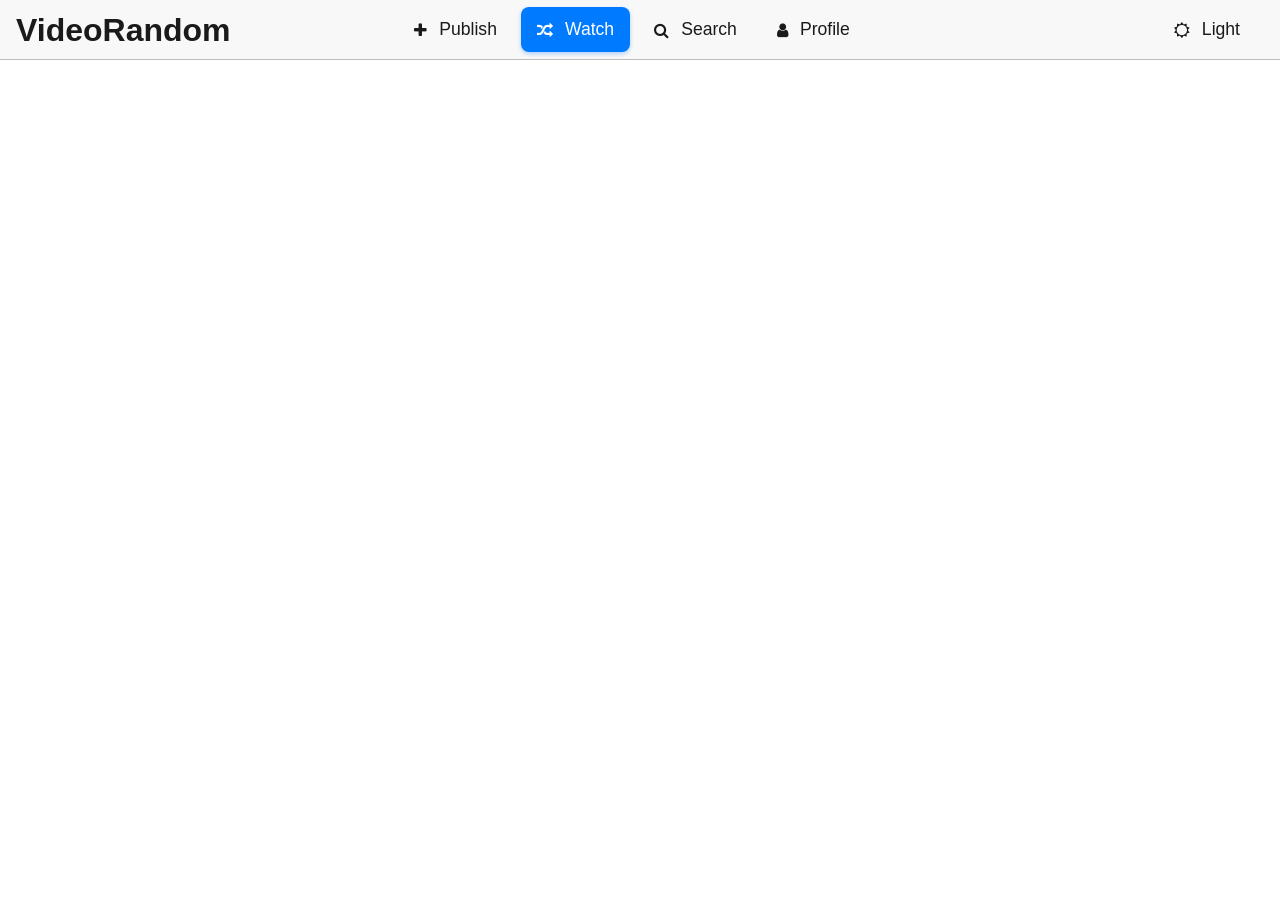
<file: index.html>
<!doctype html>
<html lang="en" data-beasties-container>

<head>
  <meta charset="utf-8">
  <title>Videos desconocidos de recomendados</title>
  <base href="/">
  <meta name="viewport" content="width=device-width, initial-scale=1">
  <link rel="icon" type="image/x-icon" href="favicon.png">
  <meta name="title" content="Videos desconocidos de recomendados">
  <meta name="description" content="Plataforma para ver y publicar videos desconocidos de pocas visitas que salen en la sección de recomendados de youtube.">
  <meta name="author" content="Lueyo">
  <meta name="keywords" content="randomyt,youtube,videos desconocidos,random,hidden youtube,hidden,uknown youtube,uknown,desconocido">

  <!-- Open Graph / Facebook -->
  <meta property="og:type" content="website">
  <meta property="og:url" content="https://randomyt.lueyo.es/">
  <meta property="og:title" content="Videos desconocidos de recomendados">
  <meta property="og:description" content="Plataforma para ver y publicar videos desconocidos de pocas visitas que salen en la sección de recomendados de youtube.">
  <meta property="og:image" content="https://raw.githubusercontent.com/lueyo/randomyt/refs/heads/main/favicon.png">
  <meta property="og:site_name" content="RandomYT">


  <!-- Twitter -->
  <meta property="twitter:card" content="summary_large_image">
  <meta property="twitter:url" content="https://randomyt.lueyo.es/">
  <meta property="twitter:title" content="Videos desconocidos de recomendados">
  <meta property="twitter:description" content="Plataforma para ver y publicar videos desconocidos de pocas visitas que salen en la sección de recomendados de youtube.">
  <meta property="twitter:image" content="https://raw.githubusercontent.com/lueyo/randomyt/refs/heads/main/favicon.png">
  <link rel="manifest" href="pwa/manifest.json">
 <link rel="alternate" href="https://randomyt-server.vps.lueyo.es/meta-info" type="application/json+oembed" title="Video random de youtube">
  <script>
    if ('serviceWorker' in navigator) {
      window.addEventListener("load", () => {
        navigator.serviceWorker.register('pwa/service-worker.js').then(function (registration) {
          console.log('ServiceWorker registered');
        }).catch(function (err) {
          console.log('ServiceWorker error: ', err);
        });
      })
    }
  </script>
  <script>/*
fetch('https://randomyt-server.vps.lueyo.es/ping');
setInterval(() => {
fetch('https://randomyt-server.vps.lueyo.es/ping');
}, 10 * 60 * 1000);*/
  </script>
<style>@-webkit-keyframes fa-spin{0%{-webkit-transform:rotate(0deg);transform:rotate(0)}to{-webkit-transform:rotate(359deg);transform:rotate(359deg)}}html,body{margin:0;padding:0;border:0;font-size:100%;font:inherit;vertical-align:baseline}body{line-height:1}html{line-height:1.15;-webkit-text-size-adjust:100%}body{margin:0}body{background-color:var(--color-black-3);color:var(--color-white);font-family:Arial,Helvetica,sans-serif}body{background:#fff;color:#1a1a1a}</style><link rel="stylesheet" href="styles-VNUCPYLR.css" media="print" onload="this.media='all'"><noscript><link rel="stylesheet" href="styles-VNUCPYLR.css"></noscript></head>

<body>
  <app-root></app-root>

<script src="polyfills-5CFQRCPP.js" type="module"></script><script src="main-VSZQBF4T.js" type="module"></script></body>

</html>
</file>
<file: styles-VNUCPYLR.css>
@font-face{font-family:FontAwesome;src:url("./media/fontawesome-webfont-FMJ3VJ65.eot?v=4.7.0");src:url("./media/fontawesome-webfont-FMJ3VJ65.eot?#iefix&v=4.7.0") format("embedded-opentype"),url("./media/fontawesome-webfont-5GKVPAEF.woff2?v=4.7.0") format("woff2"),url("./media/fontawesome-webfont-Z4ARLA73.woff?v=4.7.0") format("woff"),url("./media/fontawesome-webfont-RJ6LE7IU.ttf?v=4.7.0") format("truetype"),url("./media/fontawesome-webfont-3KIJVIEY.svg?v=4.7.0#fontawesomeregular") format("svg");font-weight:400;font-style:normal}.fa{display:inline-block;font: 14px/1 FontAwesome;font-size:inherit;text-rendering:auto;-webkit-font-smoothing:antialiased;-moz-osx-font-smoothing:grayscale}.fa-lg{font-size:1.33333333em;line-height:.75em;vertical-align:-15%}.fa-2x{font-size:2em}.fa-3x{font-size:3em}.fa-4x{font-size:4em}.fa-5x{font-size:5em}.fa-fw{width:1.28571429em;text-align:center}.fa-ul{padding-left:0;margin-left:2.14285714em;list-style-type:none}.fa-ul>li{position:relative}.fa-li{position:absolute;left:-2.14285714em;width:2.14285714em;top:.14285714em;text-align:center}.fa-li.fa-lg{left:-1.85714286em}.fa-border{padding:.2em .25em .15em;border:solid .08em #eeeeee;border-radius:.1em}.fa-pull-left{float:left}.fa-pull-right{float:right}.fa.fa-pull-left{margin-right:.3em}.fa.fa-pull-right{margin-left:.3em}.pull-right{float:right}.pull-left{float:left}.fa.pull-left{margin-right:.3em}.fa.pull-right{margin-left:.3em}.fa-spin{-webkit-animation:fa-spin 2s infinite linear;animation:fa-spin 2s infinite linear}.fa-pulse{-webkit-animation:fa-spin 1s infinite steps(8);animation:fa-spin 1s infinite steps(8)}@-webkit-keyframes fa-spin{0%{-webkit-transform:rotate(0deg);transform:rotate(0)}to{-webkit-transform:rotate(359deg);transform:rotate(359deg)}}@keyframes fa-spin{0%{-webkit-transform:rotate(0deg);transform:rotate(0)}to{-webkit-transform:rotate(359deg);transform:rotate(359deg)}}.fa-rotate-90{-ms-filter:"progid:DXImageTransform.Microsoft.BasicImage(rotation=1)";-webkit-transform:rotate(90deg);-ms-transform:rotate(90deg);transform:rotate(90deg)}.fa-rotate-180{-ms-filter:"progid:DXImageTransform.Microsoft.BasicImage(rotation=2)";-webkit-transform:rotate(180deg);-ms-transform:rotate(180deg);transform:rotate(180deg)}.fa-rotate-270{-ms-filter:"progid:DXImageTransform.Microsoft.BasicImage(rotation=3)";-webkit-transform:rotate(270deg);-ms-transform:rotate(270deg);transform:rotate(270deg)}.fa-flip-horizontal{-ms-filter:"progid:DXImageTransform.Microsoft.BasicImage(rotation=0, mirror=1)";-webkit-transform:scale(-1,1);-ms-transform:scale(-1,1);transform:scaleX(-1)}.fa-flip-vertical{-ms-filter:"progid:DXImageTransform.Microsoft.BasicImage(rotation=2, mirror=1)";-webkit-transform:scale(1,-1);-ms-transform:scale(1,-1);transform:scaleY(-1)}:root .fa-rotate-90,:root .fa-rotate-180,:root .fa-rotate-270,:root .fa-flip-horizontal,:root .fa-flip-vertical{filter:none}.fa-stack{position:relative;display:inline-block;width:2em;height:2em;line-height:2em;vertical-align:middle}.fa-stack-1x,.fa-stack-2x{position:absolute;left:0;width:100%;text-align:center}.fa-stack-1x{line-height:inherit}.fa-stack-2x{font-size:2em}.fa-inverse{color:#fff}.fa-glass:before{content:"\f000"}.fa-music:before{content:"\f001"}.fa-search:before{content:"\f002"}.fa-envelope-o:before{content:"\f003"}.fa-heart:before{content:"\f004"}.fa-star:before{content:"\f005"}.fa-star-o:before{content:"\f006"}.fa-user:before{content:"\f007"}.fa-film:before{content:"\f008"}.fa-th-large:before{content:"\f009"}.fa-th:before{content:"\f00a"}.fa-th-list:before{content:"\f00b"}.fa-check:before{content:"\f00c"}.fa-remove:before,.fa-close:before,.fa-times:before{content:"\f00d"}.fa-search-plus:before{content:"\f00e"}.fa-search-minus:before{content:"\f010"}.fa-power-off:before{content:"\f011"}.fa-signal:before{content:"\f012"}.fa-gear:before,.fa-cog:before{content:"\f013"}.fa-trash-o:before{content:"\f014"}.fa-home:before{content:"\f015"}.fa-file-o:before{content:"\f016"}.fa-clock-o:before{content:"\f017"}.fa-road:before{content:"\f018"}.fa-download:before{content:"\f019"}.fa-arrow-circle-o-down:before{content:"\f01a"}.fa-arrow-circle-o-up:before{content:"\f01b"}.fa-inbox:before{content:"\f01c"}.fa-play-circle-o:before{content:"\f01d"}.fa-rotate-right:before,.fa-repeat:before{content:"\f01e"}.fa-refresh:before{content:"\f021"}.fa-list-alt:before{content:"\f022"}.fa-lock:before{content:"\f023"}.fa-flag:before{content:"\f024"}.fa-headphones:before{content:"\f025"}.fa-volume-off:before{content:"\f026"}.fa-volume-down:before{content:"\f027"}.fa-volume-up:before{content:"\f028"}.fa-qrcode:before{content:"\f029"}.fa-barcode:before{content:"\f02a"}.fa-tag:before{content:"\f02b"}.fa-tags:before{content:"\f02c"}.fa-book:before{content:"\f02d"}.fa-bookmark:before{content:"\f02e"}.fa-print:before{content:"\f02f"}.fa-camera:before{content:"\f030"}.fa-font:before{content:"\f031"}.fa-bold:before{content:"\f032"}.fa-italic:before{content:"\f033"}.fa-text-height:before{content:"\f034"}.fa-text-width:before{content:"\f035"}.fa-align-left:before{content:"\f036"}.fa-align-center:before{content:"\f037"}.fa-align-right:before{content:"\f038"}.fa-align-justify:before{content:"\f039"}.fa-list:before{content:"\f03a"}.fa-dedent:before,.fa-outdent:before{content:"\f03b"}.fa-indent:before{content:"\f03c"}.fa-video-camera:before{content:"\f03d"}.fa-photo:before,.fa-image:before,.fa-picture-o:before{content:"\f03e"}.fa-pencil:before{content:"\f040"}.fa-map-marker:before{content:"\f041"}.fa-adjust:before{content:"\f042"}.fa-tint:before{content:"\f043"}.fa-edit:before,.fa-pencil-square-o:before{content:"\f044"}.fa-share-square-o:before{content:"\f045"}.fa-check-square-o:before{content:"\f046"}.fa-arrows:before{content:"\f047"}.fa-step-backward:before{content:"\f048"}.fa-fast-backward:before{content:"\f049"}.fa-backward:before{content:"\f04a"}.fa-play:before{content:"\f04b"}.fa-pause:before{content:"\f04c"}.fa-stop:before{content:"\f04d"}.fa-forward:before{content:"\f04e"}.fa-fast-forward:before{content:"\f050"}.fa-step-forward:before{content:"\f051"}.fa-eject:before{content:"\f052"}.fa-chevron-left:before{content:"\f053"}.fa-chevron-right:before{content:"\f054"}.fa-plus-circle:before{content:"\f055"}.fa-minus-circle:before{content:"\f056"}.fa-times-circle:before{content:"\f057"}.fa-check-circle:before{content:"\f058"}.fa-question-circle:before{content:"\f059"}.fa-info-circle:before{content:"\f05a"}.fa-crosshairs:before{content:"\f05b"}.fa-times-circle-o:before{content:"\f05c"}.fa-check-circle-o:before{content:"\f05d"}.fa-ban:before{content:"\f05e"}.fa-arrow-left:before{content:"\f060"}.fa-arrow-right:before{content:"\f061"}.fa-arrow-up:before{content:"\f062"}.fa-arrow-down:before{content:"\f063"}.fa-mail-forward:before,.fa-share:before{content:"\f064"}.fa-expand:before{content:"\f065"}.fa-compress:before{content:"\f066"}.fa-plus:before{content:"\f067"}.fa-minus:before{content:"\f068"}.fa-asterisk:before{content:"\f069"}.fa-exclamation-circle:before{content:"\f06a"}.fa-gift:before{content:"\f06b"}.fa-leaf:before{content:"\f06c"}.fa-fire:before{content:"\f06d"}.fa-eye:before{content:"\f06e"}.fa-eye-slash:before{content:"\f070"}.fa-warning:before,.fa-exclamation-triangle:before{content:"\f071"}.fa-plane:before{content:"\f072"}.fa-calendar:before{content:"\f073"}.fa-random:before{content:"\f074"}.fa-comment:before{content:"\f075"}.fa-magnet:before{content:"\f076"}.fa-chevron-up:before{content:"\f077"}.fa-chevron-down:before{content:"\f078"}.fa-retweet:before{content:"\f079"}.fa-shopping-cart:before{content:"\f07a"}.fa-folder:before{content:"\f07b"}.fa-folder-open:before{content:"\f07c"}.fa-arrows-v:before{content:"\f07d"}.fa-arrows-h:before{content:"\f07e"}.fa-bar-chart-o:before,.fa-bar-chart:before{content:"\f080"}.fa-twitter-square:before{content:"\f081"}.fa-facebook-square:before{content:"\f082"}.fa-camera-retro:before{content:"\f083"}.fa-key:before{content:"\f084"}.fa-gears:before,.fa-cogs:before{content:"\f085"}.fa-comments:before{content:"\f086"}.fa-thumbs-o-up:before{content:"\f087"}.fa-thumbs-o-down:before{content:"\f088"}.fa-star-half:before{content:"\f089"}.fa-heart-o:before{content:"\f08a"}.fa-sign-out:before{content:"\f08b"}.fa-linkedin-square:before{content:"\f08c"}.fa-thumb-tack:before{content:"\f08d"}.fa-external-link:before{content:"\f08e"}.fa-sign-in:before{content:"\f090"}.fa-trophy:before{content:"\f091"}.fa-github-square:before{content:"\f092"}.fa-upload:before{content:"\f093"}.fa-lemon-o:before{content:"\f094"}.fa-phone:before{content:"\f095"}.fa-square-o:before{content:"\f096"}.fa-bookmark-o:before{content:"\f097"}.fa-phone-square:before{content:"\f098"}.fa-twitter:before{content:"\f099"}.fa-facebook-f:before,.fa-facebook:before{content:"\f09a"}.fa-github:before{content:"\f09b"}.fa-unlock:before{content:"\f09c"}.fa-credit-card:before{content:"\f09d"}.fa-feed:before,.fa-rss:before{content:"\f09e"}.fa-hdd-o:before{content:"\f0a0"}.fa-bullhorn:before{content:"\f0a1"}.fa-bell:before{content:"\f0f3"}.fa-certificate:before{content:"\f0a3"}.fa-hand-o-right:before{content:"\f0a4"}.fa-hand-o-left:before{content:"\f0a5"}.fa-hand-o-up:before{content:"\f0a6"}.fa-hand-o-down:before{content:"\f0a7"}.fa-arrow-circle-left:before{content:"\f0a8"}.fa-arrow-circle-right:before{content:"\f0a9"}.fa-arrow-circle-up:before{content:"\f0aa"}.fa-arrow-circle-down:before{content:"\f0ab"}.fa-globe:before{content:"\f0ac"}.fa-wrench:before{content:"\f0ad"}.fa-tasks:before{content:"\f0ae"}.fa-filter:before{content:"\f0b0"}.fa-briefcase:before{content:"\f0b1"}.fa-arrows-alt:before{content:"\f0b2"}.fa-group:before,.fa-users:before{content:"\f0c0"}.fa-chain:before,.fa-link:before{content:"\f0c1"}.fa-cloud:before{content:"\f0c2"}.fa-flask:before{content:"\f0c3"}.fa-cut:before,.fa-scissors:before{content:"\f0c4"}.fa-copy:before,.fa-files-o:before{content:"\f0c5"}.fa-paperclip:before{content:"\f0c6"}.fa-save:before,.fa-floppy-o:before{content:"\f0c7"}.fa-square:before{content:"\f0c8"}.fa-navicon:before,.fa-reorder:before,.fa-bars:before{content:"\f0c9"}.fa-list-ul:before{content:"\f0ca"}.fa-list-ol:before{content:"\f0cb"}.fa-strikethrough:before{content:"\f0cc"}.fa-underline:before{content:"\f0cd"}.fa-table:before{content:"\f0ce"}.fa-magic:before{content:"\f0d0"}.fa-truck:before{content:"\f0d1"}.fa-pinterest:before{content:"\f0d2"}.fa-pinterest-square:before{content:"\f0d3"}.fa-google-plus-square:before{content:"\f0d4"}.fa-google-plus:before{content:"\f0d5"}.fa-money:before{content:"\f0d6"}.fa-caret-down:before{content:"\f0d7"}.fa-caret-up:before{content:"\f0d8"}.fa-caret-left:before{content:"\f0d9"}.fa-caret-right:before{content:"\f0da"}.fa-columns:before{content:"\f0db"}.fa-unsorted:before,.fa-sort:before{content:"\f0dc"}.fa-sort-down:before,.fa-sort-desc:before{content:"\f0dd"}.fa-sort-up:before,.fa-sort-asc:before{content:"\f0de"}.fa-envelope:before{content:"\f0e0"}.fa-linkedin:before{content:"\f0e1"}.fa-rotate-left:before,.fa-undo:before{content:"\f0e2"}.fa-legal:before,.fa-gavel:before{content:"\f0e3"}.fa-dashboard:before,.fa-tachometer:before{content:"\f0e4"}.fa-comment-o:before{content:"\f0e5"}.fa-comments-o:before{content:"\f0e6"}.fa-flash:before,.fa-bolt:before{content:"\f0e7"}.fa-sitemap:before{content:"\f0e8"}.fa-umbrella:before{content:"\f0e9"}.fa-paste:before,.fa-clipboard:before{content:"\f0ea"}.fa-lightbulb-o:before{content:"\f0eb"}.fa-exchange:before{content:"\f0ec"}.fa-cloud-download:before{content:"\f0ed"}.fa-cloud-upload:before{content:"\f0ee"}.fa-user-md:before{content:"\f0f0"}.fa-stethoscope:before{content:"\f0f1"}.fa-suitcase:before{content:"\f0f2"}.fa-bell-o:before{content:"\f0a2"}.fa-coffee:before{content:"\f0f4"}.fa-cutlery:before{content:"\f0f5"}.fa-file-text-o:before{content:"\f0f6"}.fa-building-o:before{content:"\f0f7"}.fa-hospital-o:before{content:"\f0f8"}.fa-ambulance:before{content:"\f0f9"}.fa-medkit:before{content:"\f0fa"}.fa-fighter-jet:before{content:"\f0fb"}.fa-beer:before{content:"\f0fc"}.fa-h-square:before{content:"\f0fd"}.fa-plus-square:before{content:"\f0fe"}.fa-angle-double-left:before{content:"\f100"}.fa-angle-double-right:before{content:"\f101"}.fa-angle-double-up:before{content:"\f102"}.fa-angle-double-down:before{content:"\f103"}.fa-angle-left:before{content:"\f104"}.fa-angle-right:before{content:"\f105"}.fa-angle-up:before{content:"\f106"}.fa-angle-down:before{content:"\f107"}.fa-desktop:before{content:"\f108"}.fa-laptop:before{content:"\f109"}.fa-tablet:before{content:"\f10a"}.fa-mobile-phone:before,.fa-mobile:before{content:"\f10b"}.fa-circle-o:before{content:"\f10c"}.fa-quote-left:before{content:"\f10d"}.fa-quote-right:before{content:"\f10e"}.fa-spinner:before{content:"\f110"}.fa-circle:before{content:"\f111"}.fa-mail-reply:before,.fa-reply:before{content:"\f112"}.fa-github-alt:before{content:"\f113"}.fa-folder-o:before{content:"\f114"}.fa-folder-open-o:before{content:"\f115"}.fa-smile-o:before{content:"\f118"}.fa-frown-o:before{content:"\f119"}.fa-meh-o:before{content:"\f11a"}.fa-gamepad:before{content:"\f11b"}.fa-keyboard-o:before{content:"\f11c"}.fa-flag-o:before{content:"\f11d"}.fa-flag-checkered:before{content:"\f11e"}.fa-terminal:before{content:"\f120"}.fa-code:before{content:"\f121"}.fa-mail-reply-all:before,.fa-reply-all:before{content:"\f122"}.fa-star-half-empty:before,.fa-star-half-full:before,.fa-star-half-o:before{content:"\f123"}.fa-location-arrow:before{content:"\f124"}.fa-crop:before{content:"\f125"}.fa-code-fork:before{content:"\f126"}.fa-unlink:before,.fa-chain-broken:before{content:"\f127"}.fa-question:before{content:"\f128"}.fa-info:before{content:"\f129"}.fa-exclamation:before{content:"\f12a"}.fa-superscript:before{content:"\f12b"}.fa-subscript:before{content:"\f12c"}.fa-eraser:before{content:"\f12d"}.fa-puzzle-piece:before{content:"\f12e"}.fa-microphone:before{content:"\f130"}.fa-microphone-slash:before{content:"\f131"}.fa-shield:before{content:"\f132"}.fa-calendar-o:before{content:"\f133"}.fa-fire-extinguisher:before{content:"\f134"}.fa-rocket:before{content:"\f135"}.fa-maxcdn:before{content:"\f136"}.fa-chevron-circle-left:before{content:"\f137"}.fa-chevron-circle-right:before{content:"\f138"}.fa-chevron-circle-up:before{content:"\f139"}.fa-chevron-circle-down:before{content:"\f13a"}.fa-html5:before{content:"\f13b"}.fa-css3:before{content:"\f13c"}.fa-anchor:before{content:"\f13d"}.fa-unlock-alt:before{content:"\f13e"}.fa-bullseye:before{content:"\f140"}.fa-ellipsis-h:before{content:"\f141"}.fa-ellipsis-v:before{content:"\f142"}.fa-rss-square:before{content:"\f143"}.fa-play-circle:before{content:"\f144"}.fa-ticket:before{content:"\f145"}.fa-minus-square:before{content:"\f146"}.fa-minus-square-o:before{content:"\f147"}.fa-level-up:before{content:"\f148"}.fa-level-down:before{content:"\f149"}.fa-check-square:before{content:"\f14a"}.fa-pencil-square:before{content:"\f14b"}.fa-external-link-square:before{content:"\f14c"}.fa-share-square:before{content:"\f14d"}.fa-compass:before{content:"\f14e"}.fa-toggle-down:before,.fa-caret-square-o-down:before{content:"\f150"}.fa-toggle-up:before,.fa-caret-square-o-up:before{content:"\f151"}.fa-toggle-right:before,.fa-caret-square-o-right:before{content:"\f152"}.fa-euro:before,.fa-eur:before{content:"\f153"}.fa-gbp:before{content:"\f154"}.fa-dollar:before,.fa-usd:before{content:"\f155"}.fa-rupee:before,.fa-inr:before{content:"\f156"}.fa-cny:before,.fa-rmb:before,.fa-yen:before,.fa-jpy:before{content:"\f157"}.fa-ruble:before,.fa-rouble:before,.fa-rub:before{content:"\f158"}.fa-won:before,.fa-krw:before{content:"\f159"}.fa-bitcoin:before,.fa-btc:before{content:"\f15a"}.fa-file:before{content:"\f15b"}.fa-file-text:before{content:"\f15c"}.fa-sort-alpha-asc:before{content:"\f15d"}.fa-sort-alpha-desc:before{content:"\f15e"}.fa-sort-amount-asc:before{content:"\f160"}.fa-sort-amount-desc:before{content:"\f161"}.fa-sort-numeric-asc:before{content:"\f162"}.fa-sort-numeric-desc:before{content:"\f163"}.fa-thumbs-up:before{content:"\f164"}.fa-thumbs-down:before{content:"\f165"}.fa-youtube-square:before{content:"\f166"}.fa-youtube:before{content:"\f167"}.fa-xing:before{content:"\f168"}.fa-xing-square:before{content:"\f169"}.fa-youtube-play:before{content:"\f16a"}.fa-dropbox:before{content:"\f16b"}.fa-stack-overflow:before{content:"\f16c"}.fa-instagram:before{content:"\f16d"}.fa-flickr:before{content:"\f16e"}.fa-adn:before{content:"\f170"}.fa-bitbucket:before{content:"\f171"}.fa-bitbucket-square:before{content:"\f172"}.fa-tumblr:before{content:"\f173"}.fa-tumblr-square:before{content:"\f174"}.fa-long-arrow-down:before{content:"\f175"}.fa-long-arrow-up:before{content:"\f176"}.fa-long-arrow-left:before{content:"\f177"}.fa-long-arrow-right:before{content:"\f178"}.fa-apple:before{content:"\f179"}.fa-windows:before{content:"\f17a"}.fa-android:before{content:"\f17b"}.fa-linux:before{content:"\f17c"}.fa-dribbble:before{content:"\f17d"}.fa-skype:before{content:"\f17e"}.fa-foursquare:before{content:"\f180"}.fa-trello:before{content:"\f181"}.fa-female:before{content:"\f182"}.fa-male:before{content:"\f183"}.fa-gittip:before,.fa-gratipay:before{content:"\f184"}.fa-sun-o:before{content:"\f185"}.fa-moon-o:before{content:"\f186"}.fa-archive:before{content:"\f187"}.fa-bug:before{content:"\f188"}.fa-vk:before{content:"\f189"}.fa-weibo:before{content:"\f18a"}.fa-renren:before{content:"\f18b"}.fa-pagelines:before{content:"\f18c"}.fa-stack-exchange:before{content:"\f18d"}.fa-arrow-circle-o-right:before{content:"\f18e"}.fa-arrow-circle-o-left:before{content:"\f190"}.fa-toggle-left:before,.fa-caret-square-o-left:before{content:"\f191"}.fa-dot-circle-o:before{content:"\f192"}.fa-wheelchair:before{content:"\f193"}.fa-vimeo-square:before{content:"\f194"}.fa-turkish-lira:before,.fa-try:before{content:"\f195"}.fa-plus-square-o:before{content:"\f196"}.fa-space-shuttle:before{content:"\f197"}.fa-slack:before{content:"\f198"}.fa-envelope-square:before{content:"\f199"}.fa-wordpress:before{content:"\f19a"}.fa-openid:before{content:"\f19b"}.fa-institution:before,.fa-bank:before,.fa-university:before{content:"\f19c"}.fa-mortar-board:before,.fa-graduation-cap:before{content:"\f19d"}.fa-yahoo:before{content:"\f19e"}.fa-google:before{content:"\f1a0"}.fa-reddit:before{content:"\f1a1"}.fa-reddit-square:before{content:"\f1a2"}.fa-stumbleupon-circle:before{content:"\f1a3"}.fa-stumbleupon:before{content:"\f1a4"}.fa-delicious:before{content:"\f1a5"}.fa-digg:before{content:"\f1a6"}.fa-pied-piper-pp:before{content:"\f1a7"}.fa-pied-piper-alt:before{content:"\f1a8"}.fa-drupal:before{content:"\f1a9"}.fa-joomla:before{content:"\f1aa"}.fa-language:before{content:"\f1ab"}.fa-fax:before{content:"\f1ac"}.fa-building:before{content:"\f1ad"}.fa-child:before{content:"\f1ae"}.fa-paw:before{content:"\f1b0"}.fa-spoon:before{content:"\f1b1"}.fa-cube:before{content:"\f1b2"}.fa-cubes:before{content:"\f1b3"}.fa-behance:before{content:"\f1b4"}.fa-behance-square:before{content:"\f1b5"}.fa-steam:before{content:"\f1b6"}.fa-steam-square:before{content:"\f1b7"}.fa-recycle:before{content:"\f1b8"}.fa-automobile:before,.fa-car:before{content:"\f1b9"}.fa-cab:before,.fa-taxi:before{content:"\f1ba"}.fa-tree:before{content:"\f1bb"}.fa-spotify:before{content:"\f1bc"}.fa-deviantart:before{content:"\f1bd"}.fa-soundcloud:before{content:"\f1be"}.fa-database:before{content:"\f1c0"}.fa-file-pdf-o:before{content:"\f1c1"}.fa-file-word-o:before{content:"\f1c2"}.fa-file-excel-o:before{content:"\f1c3"}.fa-file-powerpoint-o:before{content:"\f1c4"}.fa-file-photo-o:before,.fa-file-picture-o:before,.fa-file-image-o:before{content:"\f1c5"}.fa-file-zip-o:before,.fa-file-archive-o:before{content:"\f1c6"}.fa-file-sound-o:before,.fa-file-audio-o:before{content:"\f1c7"}.fa-file-movie-o:before,.fa-file-video-o:before{content:"\f1c8"}.fa-file-code-o:before{content:"\f1c9"}.fa-vine:before{content:"\f1ca"}.fa-codepen:before{content:"\f1cb"}.fa-jsfiddle:before{content:"\f1cc"}.fa-life-bouy:before,.fa-life-buoy:before,.fa-life-saver:before,.fa-support:before,.fa-life-ring:before{content:"\f1cd"}.fa-circle-o-notch:before{content:"\f1ce"}.fa-ra:before,.fa-resistance:before,.fa-rebel:before{content:"\f1d0"}.fa-ge:before,.fa-empire:before{content:"\f1d1"}.fa-git-square:before{content:"\f1d2"}.fa-git:before{content:"\f1d3"}.fa-y-combinator-square:before,.fa-yc-square:before,.fa-hacker-news:before{content:"\f1d4"}.fa-tencent-weibo:before{content:"\f1d5"}.fa-qq:before{content:"\f1d6"}.fa-wechat:before,.fa-weixin:before{content:"\f1d7"}.fa-send:before,.fa-paper-plane:before{content:"\f1d8"}.fa-send-o:before,.fa-paper-plane-o:before{content:"\f1d9"}.fa-history:before{content:"\f1da"}.fa-circle-thin:before{content:"\f1db"}.fa-header:before{content:"\f1dc"}.fa-paragraph:before{content:"\f1dd"}.fa-sliders:before{content:"\f1de"}.fa-share-alt:before{content:"\f1e0"}.fa-share-alt-square:before{content:"\f1e1"}.fa-bomb:before{content:"\f1e2"}.fa-soccer-ball-o:before,.fa-futbol-o:before{content:"\f1e3"}.fa-tty:before{content:"\f1e4"}.fa-binoculars:before{content:"\f1e5"}.fa-plug:before{content:"\f1e6"}.fa-slideshare:before{content:"\f1e7"}.fa-twitch:before{content:"\f1e8"}.fa-yelp:before{content:"\f1e9"}.fa-newspaper-o:before{content:"\f1ea"}.fa-wifi:before{content:"\f1eb"}.fa-calculator:before{content:"\f1ec"}.fa-paypal:before{content:"\f1ed"}.fa-google-wallet:before{content:"\f1ee"}.fa-cc-visa:before{content:"\f1f0"}.fa-cc-mastercard:before{content:"\f1f1"}.fa-cc-discover:before{content:"\f1f2"}.fa-cc-amex:before{content:"\f1f3"}.fa-cc-paypal:before{content:"\f1f4"}.fa-cc-stripe:before{content:"\f1f5"}.fa-bell-slash:before{content:"\f1f6"}.fa-bell-slash-o:before{content:"\f1f7"}.fa-trash:before{content:"\f1f8"}.fa-copyright:before{content:"\f1f9"}.fa-at:before{content:"\f1fa"}.fa-eyedropper:before{content:"\f1fb"}.fa-paint-brush:before{content:"\f1fc"}.fa-birthday-cake:before{content:"\f1fd"}.fa-area-chart:before{content:"\f1fe"}.fa-pie-chart:before{content:"\f200"}.fa-line-chart:before{content:"\f201"}.fa-lastfm:before{content:"\f202"}.fa-lastfm-square:before{content:"\f203"}.fa-toggle-off:before{content:"\f204"}.fa-toggle-on:before{content:"\f205"}.fa-bicycle:before{content:"\f206"}.fa-bus:before{content:"\f207"}.fa-ioxhost:before{content:"\f208"}.fa-angellist:before{content:"\f209"}.fa-cc:before{content:"\f20a"}.fa-shekel:before,.fa-sheqel:before,.fa-ils:before{content:"\f20b"}.fa-meanpath:before{content:"\f20c"}.fa-buysellads:before{content:"\f20d"}.fa-connectdevelop:before{content:"\f20e"}.fa-dashcube:before{content:"\f210"}.fa-forumbee:before{content:"\f211"}.fa-leanpub:before{content:"\f212"}.fa-sellsy:before{content:"\f213"}.fa-shirtsinbulk:before{content:"\f214"}.fa-simplybuilt:before{content:"\f215"}.fa-skyatlas:before{content:"\f216"}.fa-cart-plus:before{content:"\f217"}.fa-cart-arrow-down:before{content:"\f218"}.fa-diamond:before{content:"\f219"}.fa-ship:before{content:"\f21a"}.fa-user-secret:before{content:"\f21b"}.fa-motorcycle:before{content:"\f21c"}.fa-street-view:before{content:"\f21d"}.fa-heartbeat:before{content:"\f21e"}.fa-venus:before{content:"\f221"}.fa-mars:before{content:"\f222"}.fa-mercury:before{content:"\f223"}.fa-intersex:before,.fa-transgender:before{content:"\f224"}.fa-transgender-alt:before{content:"\f225"}.fa-venus-double:before{content:"\f226"}.fa-mars-double:before{content:"\f227"}.fa-venus-mars:before{content:"\f228"}.fa-mars-stroke:before{content:"\f229"}.fa-mars-stroke-v:before{content:"\f22a"}.fa-mars-stroke-h:before{content:"\f22b"}.fa-neuter:before{content:"\f22c"}.fa-genderless:before{content:"\f22d"}.fa-facebook-official:before{content:"\f230"}.fa-pinterest-p:before{content:"\f231"}.fa-whatsapp:before{content:"\f232"}.fa-server:before{content:"\f233"}.fa-user-plus:before{content:"\f234"}.fa-user-times:before{content:"\f235"}.fa-hotel:before,.fa-bed:before{content:"\f236"}.fa-viacoin:before{content:"\f237"}.fa-train:before{content:"\f238"}.fa-subway:before{content:"\f239"}.fa-medium:before{content:"\f23a"}.fa-yc:before,.fa-y-combinator:before{content:"\f23b"}.fa-optin-monster:before{content:"\f23c"}.fa-opencart:before{content:"\f23d"}.fa-expeditedssl:before{content:"\f23e"}.fa-battery-4:before,.fa-battery:before,.fa-battery-full:before{content:"\f240"}.fa-battery-3:before,.fa-battery-three-quarters:before{content:"\f241"}.fa-battery-2:before,.fa-battery-half:before{content:"\f242"}.fa-battery-1:before,.fa-battery-quarter:before{content:"\f243"}.fa-battery-0:before,.fa-battery-empty:before{content:"\f244"}.fa-mouse-pointer:before{content:"\f245"}.fa-i-cursor:before{content:"\f246"}.fa-object-group:before{content:"\f247"}.fa-object-ungroup:before{content:"\f248"}.fa-sticky-note:before{content:"\f249"}.fa-sticky-note-o:before{content:"\f24a"}.fa-cc-jcb:before{content:"\f24b"}.fa-cc-diners-club:before{content:"\f24c"}.fa-clone:before{content:"\f24d"}.fa-balance-scale:before{content:"\f24e"}.fa-hourglass-o:before{content:"\f250"}.fa-hourglass-1:before,.fa-hourglass-start:before{content:"\f251"}.fa-hourglass-2:before,.fa-hourglass-half:before{content:"\f252"}.fa-hourglass-3:before,.fa-hourglass-end:before{content:"\f253"}.fa-hourglass:before{content:"\f254"}.fa-hand-grab-o:before,.fa-hand-rock-o:before{content:"\f255"}.fa-hand-stop-o:before,.fa-hand-paper-o:before{content:"\f256"}.fa-hand-scissors-o:before{content:"\f257"}.fa-hand-lizard-o:before{content:"\f258"}.fa-hand-spock-o:before{content:"\f259"}.fa-hand-pointer-o:before{content:"\f25a"}.fa-hand-peace-o:before{content:"\f25b"}.fa-trademark:before{content:"\f25c"}.fa-registered:before{content:"\f25d"}.fa-creative-commons:before{content:"\f25e"}.fa-gg:before{content:"\f260"}.fa-gg-circle:before{content:"\f261"}.fa-tripadvisor:before{content:"\f262"}.fa-odnoklassniki:before{content:"\f263"}.fa-odnoklassniki-square:before{content:"\f264"}.fa-get-pocket:before{content:"\f265"}.fa-wikipedia-w:before{content:"\f266"}.fa-safari:before{content:"\f267"}.fa-chrome:before{content:"\f268"}.fa-firefox:before{content:"\f269"}.fa-opera:before{content:"\f26a"}.fa-internet-explorer:before{content:"\f26b"}.fa-tv:before,.fa-television:before{content:"\f26c"}.fa-contao:before{content:"\f26d"}.fa-500px:before{content:"\f26e"}.fa-amazon:before{content:"\f270"}.fa-calendar-plus-o:before{content:"\f271"}.fa-calendar-minus-o:before{content:"\f272"}.fa-calendar-times-o:before{content:"\f273"}.fa-calendar-check-o:before{content:"\f274"}.fa-industry:before{content:"\f275"}.fa-map-pin:before{content:"\f276"}.fa-map-signs:before{content:"\f277"}.fa-map-o:before{content:"\f278"}.fa-map:before{content:"\f279"}.fa-commenting:before{content:"\f27a"}.fa-commenting-o:before{content:"\f27b"}.fa-houzz:before{content:"\f27c"}.fa-vimeo:before{content:"\f27d"}.fa-black-tie:before{content:"\f27e"}.fa-fonticons:before{content:"\f280"}.fa-reddit-alien:before{content:"\f281"}.fa-edge:before{content:"\f282"}.fa-credit-card-alt:before{content:"\f283"}.fa-codiepie:before{content:"\f284"}.fa-modx:before{content:"\f285"}.fa-fort-awesome:before{content:"\f286"}.fa-usb:before{content:"\f287"}.fa-product-hunt:before{content:"\f288"}.fa-mixcloud:before{content:"\f289"}.fa-scribd:before{content:"\f28a"}.fa-pause-circle:before{content:"\f28b"}.fa-pause-circle-o:before{content:"\f28c"}.fa-stop-circle:before{content:"\f28d"}.fa-stop-circle-o:before{content:"\f28e"}.fa-shopping-bag:before{content:"\f290"}.fa-shopping-basket:before{content:"\f291"}.fa-hashtag:before{content:"\f292"}.fa-bluetooth:before{content:"\f293"}.fa-bluetooth-b:before{content:"\f294"}.fa-percent:before{content:"\f295"}.fa-gitlab:before{content:"\f296"}.fa-wpbeginner:before{content:"\f297"}.fa-wpforms:before{content:"\f298"}.fa-envira:before{content:"\f299"}.fa-universal-access:before{content:"\f29a"}.fa-wheelchair-alt:before{content:"\f29b"}.fa-question-circle-o:before{content:"\f29c"}.fa-blind:before{content:"\f29d"}.fa-audio-description:before{content:"\f29e"}.fa-volume-control-phone:before{content:"\f2a0"}.fa-braille:before{content:"\f2a1"}.fa-assistive-listening-systems:before{content:"\f2a2"}.fa-asl-interpreting:before,.fa-american-sign-language-interpreting:before{content:"\f2a3"}.fa-deafness:before,.fa-hard-of-hearing:before,.fa-deaf:before{content:"\f2a4"}.fa-glide:before{content:"\f2a5"}.fa-glide-g:before{content:"\f2a6"}.fa-signing:before,.fa-sign-language:before{content:"\f2a7"}.fa-low-vision:before{content:"\f2a8"}.fa-viadeo:before{content:"\f2a9"}.fa-viadeo-square:before{content:"\f2aa"}.fa-snapchat:before{content:"\f2ab"}.fa-snapchat-ghost:before{content:"\f2ac"}.fa-snapchat-square:before{content:"\f2ad"}.fa-pied-piper:before{content:"\f2ae"}.fa-first-order:before{content:"\f2b0"}.fa-yoast:before{content:"\f2b1"}.fa-themeisle:before{content:"\f2b2"}.fa-google-plus-circle:before,.fa-google-plus-official:before{content:"\f2b3"}.fa-fa:before,.fa-font-awesome:before{content:"\f2b4"}.fa-handshake-o:before{content:"\f2b5"}.fa-envelope-open:before{content:"\f2b6"}.fa-envelope-open-o:before{content:"\f2b7"}.fa-linode:before{content:"\f2b8"}.fa-address-book:before{content:"\f2b9"}.fa-address-book-o:before{content:"\f2ba"}.fa-vcard:before,.fa-address-card:before{content:"\f2bb"}.fa-vcard-o:before,.fa-address-card-o:before{content:"\f2bc"}.fa-user-circle:before{content:"\f2bd"}.fa-user-circle-o:before{content:"\f2be"}.fa-user-o:before{content:"\f2c0"}.fa-id-badge:before{content:"\f2c1"}.fa-drivers-license:before,.fa-id-card:before{content:"\f2c2"}.fa-drivers-license-o:before,.fa-id-card-o:before{content:"\f2c3"}.fa-quora:before{content:"\f2c4"}.fa-free-code-camp:before{content:"\f2c5"}.fa-telegram:before{content:"\f2c6"}.fa-thermometer-4:before,.fa-thermometer:before,.fa-thermometer-full:before{content:"\f2c7"}.fa-thermometer-3:before,.fa-thermometer-three-quarters:before{content:"\f2c8"}.fa-thermometer-2:before,.fa-thermometer-half:before{content:"\f2c9"}.fa-thermometer-1:before,.fa-thermometer-quarter:before{content:"\f2ca"}.fa-thermometer-0:before,.fa-thermometer-empty:before{content:"\f2cb"}.fa-shower:before{content:"\f2cc"}.fa-bathtub:before,.fa-s15:before,.fa-bath:before{content:"\f2cd"}.fa-podcast:before{content:"\f2ce"}.fa-window-maximize:before{content:"\f2d0"}.fa-window-minimize:before{content:"\f2d1"}.fa-window-restore:before{content:"\f2d2"}.fa-times-rectangle:before,.fa-window-close:before{content:"\f2d3"}.fa-times-rectangle-o:before,.fa-window-close-o:before{content:"\f2d4"}.fa-bandcamp:before{content:"\f2d5"}.fa-grav:before{content:"\f2d6"}.fa-etsy:before{content:"\f2d7"}.fa-imdb:before{content:"\f2d8"}.fa-ravelry:before{content:"\f2d9"}.fa-eercast:before{content:"\f2da"}.fa-microchip:before{content:"\f2db"}.fa-snowflake-o:before{content:"\f2dc"}.fa-superpowers:before{content:"\f2dd"}.fa-wpexplorer:before{content:"\f2de"}.fa-meetup:before{content:"\f2e0"}.sr-only{position:absolute;width:1px;height:1px;padding:0;margin:-1px;overflow:hidden;clip:rect(0,0,0,0);border:0}.sr-only-focusable:active,.sr-only-focusable:focus{position:static;width:auto;height:auto;margin:0;overflow:visible;clip:auto}html,body,div,span,applet,object,iframe,h1,h2,h3,h4,h5,h6,p,blockquote,pre,a,abbr,acronym,address,big,cite,code,del,dfn,em,img,ins,kbd,q,s,samp,small,strike,strong,sub,sup,tt,var,b,u,i,center,dl,dt,dd,ol,ul,li,fieldset,form,label,legend,table,caption,tbody,tfoot,thead,tr,th,td,article,aside,canvas,details,embed,figure,figcaption,footer,header,hgroup,menu,nav,output,ruby,section,summary,time,mark,audio,video{margin:0;padding:0;border:0;font-size:100%;font:inherit;vertical-align:baseline}article,aside,details,figcaption,figure,footer,header,hgroup,menu,nav,section{display:block}body{line-height:1}ol,ul{list-style:none}blockquote,q{quotes:none}blockquote:before,blockquote:after,q:before,q:after{content:"";content:none}table{border-collapse:collapse;border-spacing:0}html{line-height:1.15;-webkit-text-size-adjust:100%}body{margin:0}main{display:block}h1{font-size:2em;margin:.67em 0}hr{box-sizing:content-box;height:0;overflow:visible}pre{font-family:monospace,monospace;font-size:1em}a{background-color:transparent}abbr[title]{border-bottom:none;text-decoration:underline;text-decoration:underline dotted}b,strong{font-weight:bolder}code,kbd,samp{font-family:monospace,monospace;font-size:1em}small{font-size:80%}sub,sup{font-size:75%;line-height:0;position:relative;vertical-align:baseline}sub{bottom:-.25em}sup{top:-.5em}img{border-style:none}button,input,optgroup,select,textarea{font-family:inherit;font-size:100%;line-height:1.15;margin:0}button,input{overflow:visible}button,select{text-transform:none}button,[type=button],[type=reset],[type=submit]{-webkit-appearance:button}button::-moz-focus-inner,[type=button]::-moz-focus-inner,[type=reset]::-moz-focus-inner,[type=submit]::-moz-focus-inner{border-style:none;padding:0}button:-moz-focusring,[type=button]:-moz-focusring,[type=reset]:-moz-focusring,[type=submit]:-moz-focusring{outline:1px dotted ButtonText}fieldset{padding:.35em .75em .625em}legend{box-sizing:border-box;color:inherit;display:table;max-width:100%;padding:0;white-space:normal}progress{vertical-align:baseline}textarea{overflow:auto}[type=checkbox],[type=radio]{box-sizing:border-box;padding:0}[type=number]::-webkit-inner-spin-button,[type=number]::-webkit-outer-spin-button{height:auto}[type=search]{-webkit-appearance:textfield;outline-offset:-2px}[type=search]::-webkit-search-decoration{-webkit-appearance:none}::-webkit-file-upload-button{-webkit-appearance:button;font:inherit}details{display:block}summary{display:list-item}template{display:none}[hidden]{display:none}body{background-color:var(--color-black-3);color:var(--color-white);font-family:Arial,Helvetica,sans-serif}body{background:#fff;color:#1a1a1a}body.dark-mode{background:linear-gradient(145deg,#1e1f22,#2c2f33);color:#ddd}
</file>
